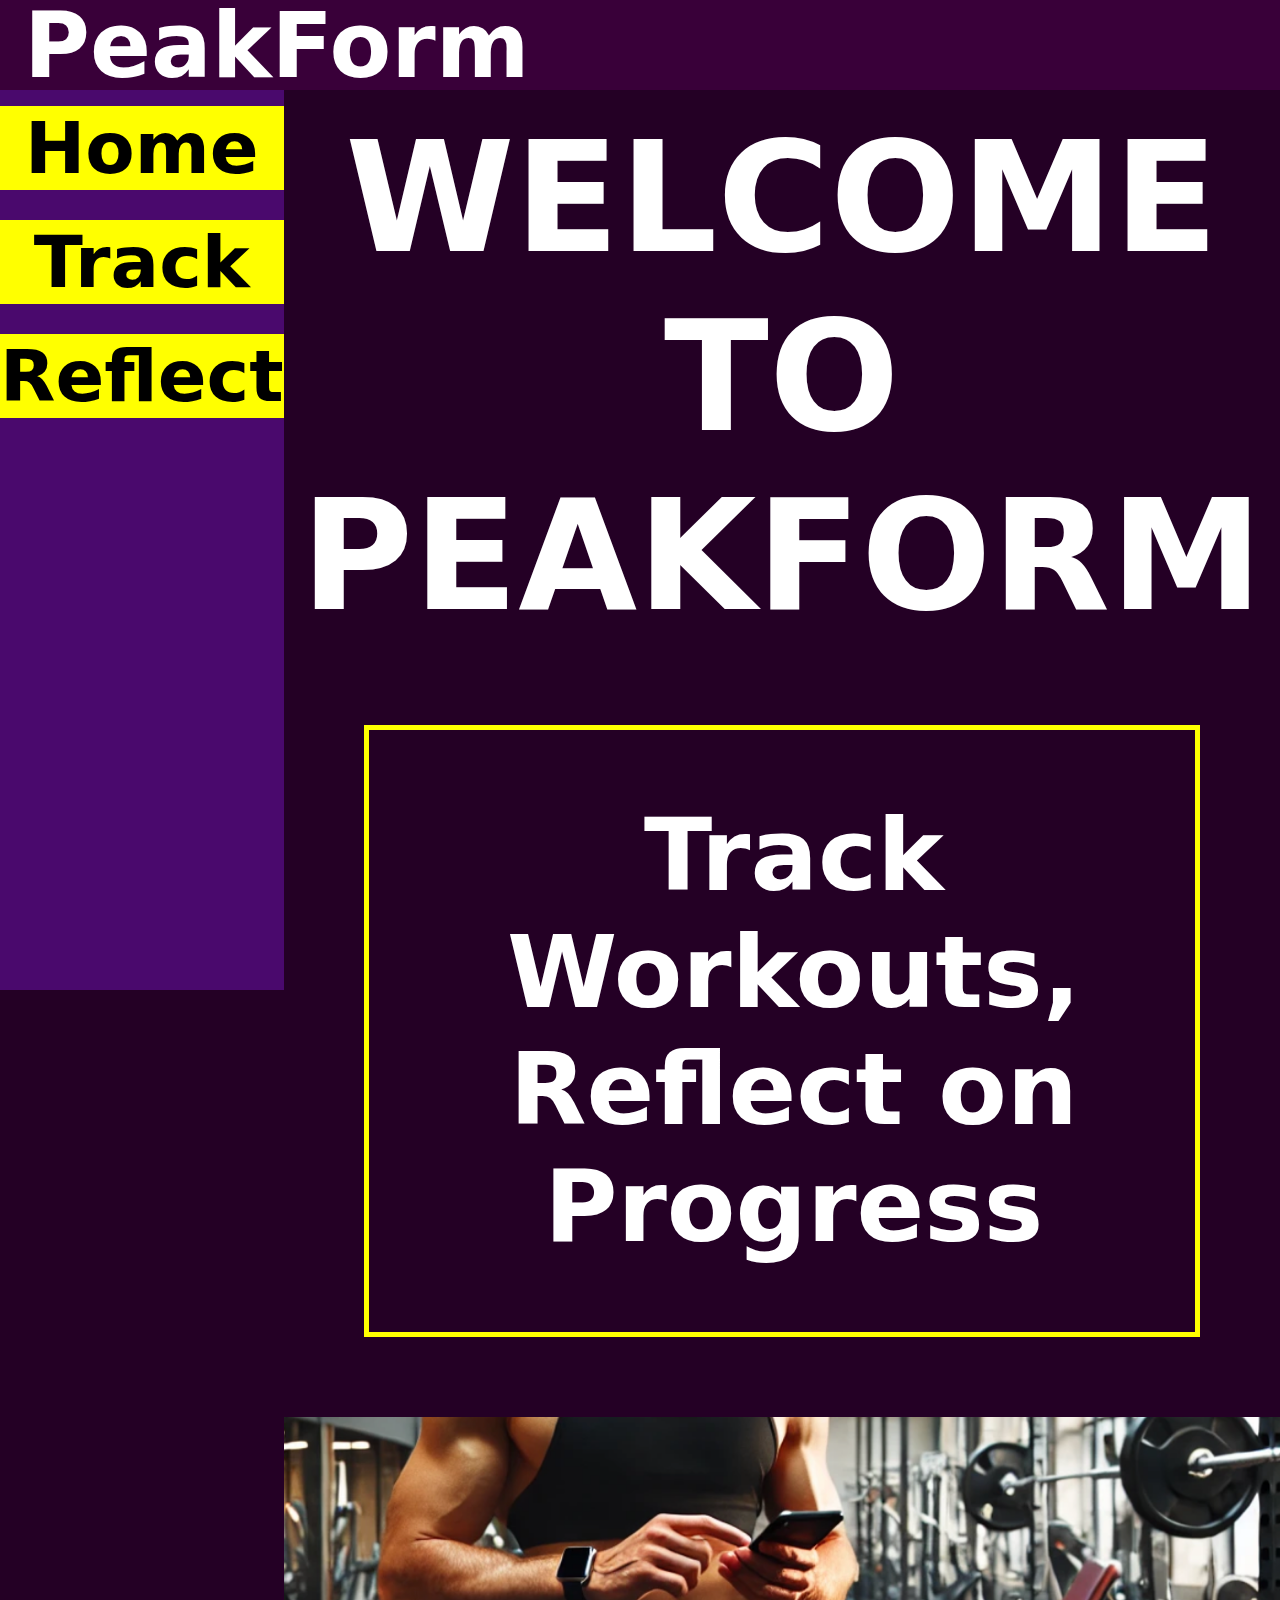
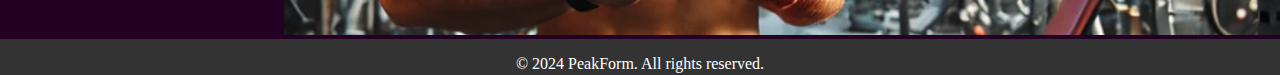
<file: index.html>
<!-- 
Title: PeakForm - Website for tracking workout sessions
Author: Daniel Efford
Date: Oct 20th, 2024 - Oct
-->

<!DOCTYPE html>
<html lang="en">
<head>
    <meta charset="UTF-8">
    <meta name="viewport" content="width=device-width, initial-scale=1.0">
    <link rel="stylesheet" href="styles/style.css">
    <script src="scripts/script.js"></script>
    <title>PeakForm Website</title>

</head>
<body>
    <section class="mainpage">

        <header>
            <div class="header">
                <h1><a href="index.html">PeakForm</a></h1>
            </div>
        </header>
    
        <main class="belowHeader">
            <div class="navbar">
                <ul class="navitems">
                    <li class="nav1"><a href="index.html">Home</a></li>
                    <li class="nav2"><a href="track.html">Track</a></li>
                    <li class="nav3"><a href="reflect.html">Reflect</a></li>
                </ul>
            </div>
            <div class="main-body">
                
                <div class="hero">                    
                    <h1 id="hero">WELCOME TO<br>PEAKFORM</h1>
                </div>
                <div class="tagline">
                    <h1>Track Workouts, Reflect on Progress</h1>
                </div>
                <img 
                    src="images/hero.png" 
                    alt="An athlete tracks their workout on their phone."
                    id="hero-image">                 

            </div>
            
        </main>
        
        <footer>
            <p>&copy; 2024 PeakForm. All rights reserved.</p>
        </footer>
        

    </section>
</body>

</html>
</file>
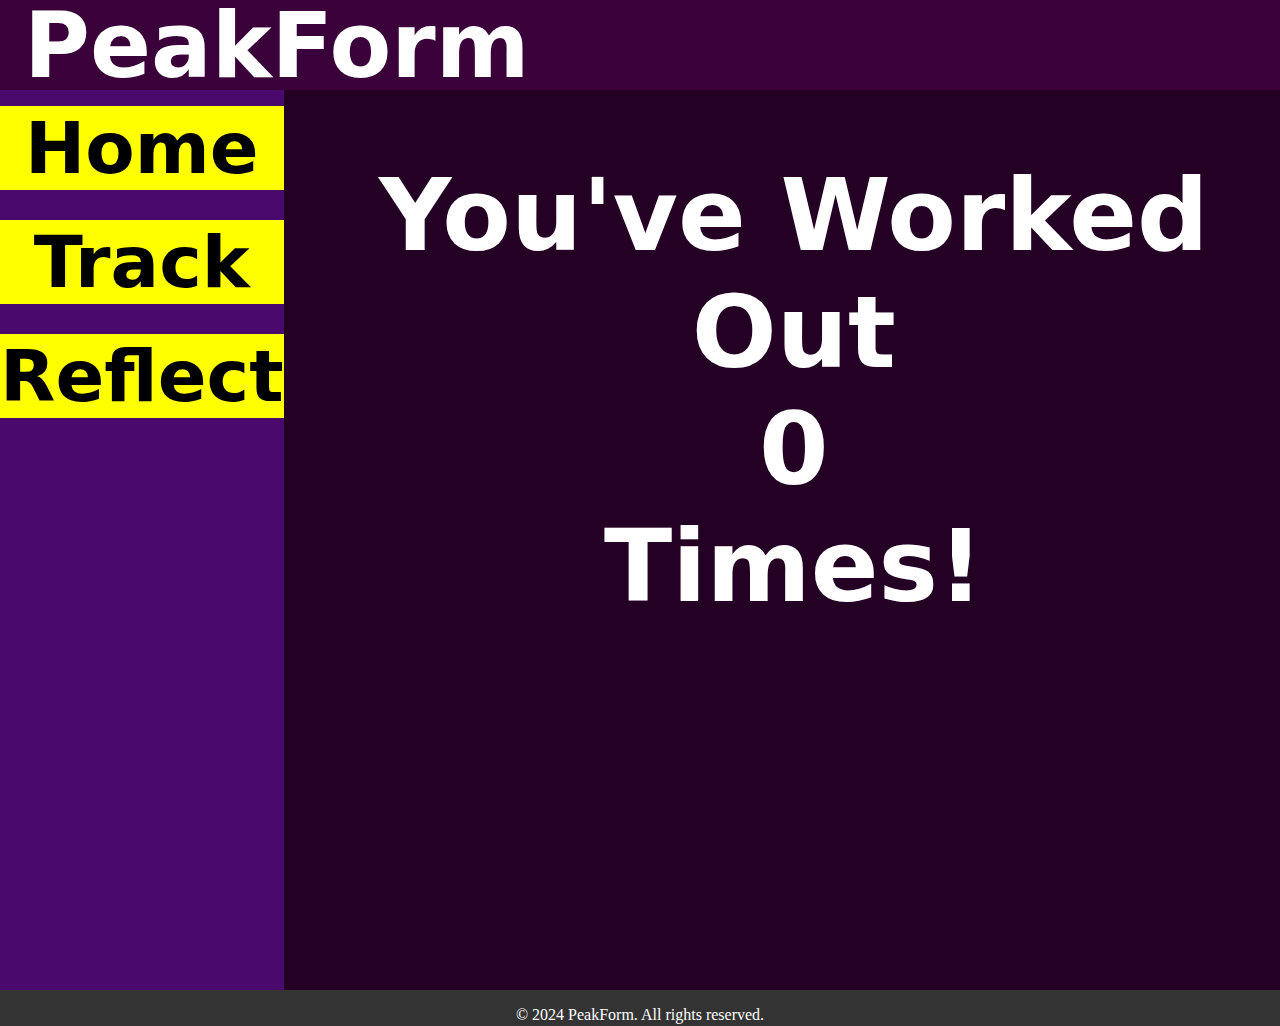
<file: reflect.html>
<!DOCTYPE html>
<html lang="en">
<head>
    <meta charset="UTF-8">
    <meta name="viewport" content="width=device-width, initial-scale=1.0">
    <link rel="stylesheet" href="styles/reflect.css">


    <title>PeakForm Website</title>

</head>
<body>
    <section class="mainpage">

        <header>
            <div class="header">
                <h1><a href="index.html">PeakForm</a></h1>
            </div>
        </header>
    
        <main class="belowHeader">
            <div class="navbar">
                <ul class="navitems">
                    <li class="nav1"><a href="index.html">Home</a></li>
                    <li class="nav2"><a href="track.html">Track</a></li>
                    <li class="nav3"><a href="reflect.html">Reflect</a></li>
                </ul>
            </div>

            <div class="main-body">
                <div class="reflectHead"> 
                    <h1 class="reflectHeadTitle">You've Worked Out <br><span class="sessionCount"></span> <br>Times!
                    </h1>
                </div>

                <div class="reflectBody"> 

                </div>
            </div>
        </main>
        
        <footer>
            <p>&copy; 2024 PeakForm. All rights reserved.</p>
        </footer>
        

    </section>
</body>
<script src="scripts/script.js"></script>
</html>
</file>
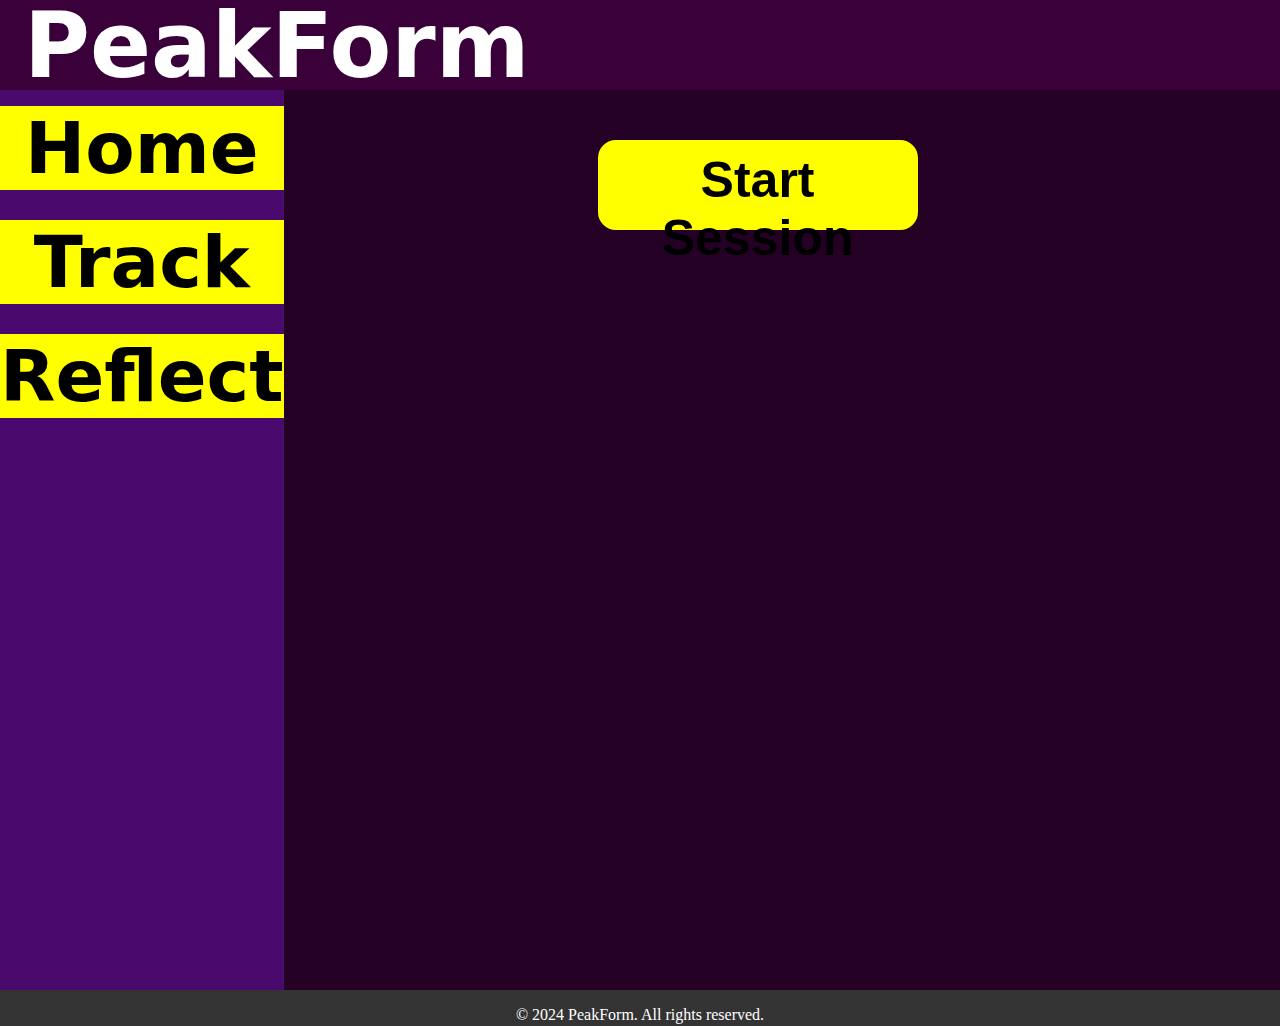
<file: track.html>
<!DOCTYPE html>
<html lang="en">
<head>
    <meta charset="UTF-8">
    <meta name="viewport" content="width=device-width, initial-scale=1.0">
    <link rel="stylesheet" href="styles/track.css">


    <title>PeakForm Website</title>

</head>
<body>
    <section class="mainpage">

        <header>
            <div class="header">
                <h1><a href="index.html">PeakForm</a></h1>
            </div>
        </header>
    
        <main class="belowHeader">
            <div class="navbar">
                <ul class="navitems">
                    <li class="nav1"><a href="index.html">Home</a></li>
                    <li class="nav2"><a href="track.html">Track</a></li>
                    <li class="nav3"><a href="reflect.html">Reflect</a></li>
                </ul>
            </div>
            <div class="main-body">
                
                <div class="inner-main-body"> 

                </div>
                <div class="lower-body"> 

                </div>
            </div>
            
        </main>
        
        <footer>
            <p>&copy; 2024 PeakForm. All rights reserved.</p>
        </footer>
        

    </section>
</body>
<script src="scripts/script.js"></script>
</html>
</file>
<file: styles/style.css>
html, body {
    height: 100%;
    margin: 0;
    padding: 0;
}

body {
    background-color: rgb(36, 0, 37); /* Set the background color for the body */
}

.mainpage {
    min-height: 100vh;
    margin: 0px;
    padding: 0px;
}

.header {
    width: auto;
    height: 10vh;
    color: white;
    display: flex;
    justify-content: left;
    align-items: center;
    background-color: rgb(57, 0, 57);
    margin: 0px;
    padding: 0px;
}


h1 {
    font-family: system-ui, 'Helvetica Neue';
    font-size: 10vh;
    margin-left: 24px;
}

h1 a {
    text-decoration: none;
    color: white;
}

.belowHeader {
    display: flex;
    float: center;
}

.navbar {
    color: white;
    margin: 0px;
    padding: 0px;
    width: 320px;
    display: flex;
    flex-direction: column;
    height: 100vh;
    background-color: rgb(74, 9, 109);
}

ul.navitems {
    list-style-type: none;
    padding-left: 0px;
    
}

ul.navitems a {
    color: black;
    font-size: 8vh;
    text-decoration: none;
    font-family: system-ui, -apple-system, BlinkMacSystemFont, 'Segoe UI', Roboto, Oxygen, Ubuntu, Cantarell, 'Open Sans', 'Helvetica Neue', sans-serif;
    font-weight: bolder;
}

.nav1, .nav2, .nav3 {
    background-color: yellow;
    padding-bottom: 0px;
    padding-left: 0px;
    margin-bottom: 30px;
    display: flex;
    justify-content: center;
}

div.main-body {
    width: 100%;
}

div.inner-main-body {
    width: 90%;
    position: relative;
    align-content: center;
    left: 2vw;
    top: 0;
}

div.hero {
    color: white;
    width: 100%;
    display: flex; 
    justify-content: center; 
    align-items: center; 
    margin-bottom: 0px;
}

#hero {
    width: 100%;
    font-size: 12vw;
    margin-left: 0px;
    margin-top:2vh;
    text-align: center;
    margin-bottom: 0px;

}

#hero-image {
    width: 100%;
}

.tagline {
    text-align: center;
    color: white;
    border: 5px solid yellow;
    margin: 80px;
}

.tagline h1 {
    font-size: 100px;
    padding: 0;
}

footer {
    background-color: #333;
    color: white;
    text-align: center;
    display: flex;
    align-content: center;
    justify-content: center;
    width: 100%;
    height: 4vh;
}
</file>
<file: styles/reflect.css>
html, body {
    height: 100%;
    margin: 0;
    padding: 0;
}

body {
    background-color: rgb(36, 0, 37); /* Set the background color for the body */
}

.mainpage {
    min-height: 100vh;
    margin: 0px;
    padding: 0px;
}

.header {
    width: auto;
    height: 10vh;
    color: white;
    display: flex;
    justify-content: left;
    align-items: center;
    background-color: rgb(57, 0, 57);
    margin: 0px;
    padding: 0px;
}


h1 {
    font-family: system-ui, 'Helvetica Neue';
    font-size: 10vh;
    margin-left: 24px;
}

h1 a {
    text-decoration: none;
    color: white;
}

.belowHeader {
    display: flex;
    float: center;
}

.navbar {
    color: white;
    margin: 0px;
    padding: 0px;
    width: 320px;
    display: flex;
    flex-direction: column;
    height: 100vh;
    background-color: rgb(74, 9, 109);
}

ul.navitems {
    list-style-type: none;
    padding-left: 0px;
    
}

ul.navitems a {
    color: rgb(0, 0, 0);
    font-size: 8vh;
    text-decoration: none;
    font-family: system-ui, -apple-system, BlinkMacSystemFont, 'Segoe UI', Roboto, Oxygen, Ubuntu, Cantarell, 'Open Sans', 'Helvetica Neue', sans-serif;
    font-weight: bolder;
}

.nav1, .nav2, .nav3 {
    background-color: yellow;
    padding-bottom: 0px;
    padding-left: 0px;
    margin-bottom: 30px;
    display: flex;
    justify-content: center;
}

div.main-body {
    width: 100%;
}

div.inner-main-body {
    width: 90%;
    position: relative;
    display: flex;
    justify-content: center;
    align-content: center;
    left: 2vw;
    top: 0;
}

.lower-body {
    margin-right: auto;
}

div.hero {
    color: white;
    width: 100%;
    display: flex; 
    justify-content: center; 
    align-items: center; 
}

#hero {
    width: 100%;
    font-size: 12vw;
    margin-left: 0px;
    margin-top:2vh;
    text-align: center;
}

#hero-image {
    width: 100%;
}

.startSessionButton {
    color: black;
    background-color: yellow;
    border: 10px solid yellow;
    border-radius: 18px;
    width: 25vw;
    height: 10vh;
    font-size: 50px;
    font-weight: 700;
    margin-top: 50px;
}

.endSessionButton {
    font-size: 4vh;
    height: 4vh;
    width: 250px;
    padding: 5px;
    border: 5px solid yellow;
    border-radius: 8px;
    color: yellow;
    background-color: transparent;
    margin-top: 4vh;
    margin-left: auto;
    margin-bottom: auto;
    margin-bottom: 1vh;
}

.addWorkoutButton {
    margin-top: 2vh;
    font-size: 8vh;
    padding: 1vh 2vw;
    background-color: yellow;
    margin-right: auto;
}

.addWorkoutForm {
    margin-top: 5vh;
    border-radius: 10px;
    padding: 1vh;
    color: yellow;
    display: flex;
}

.addWorkoutFormSelect {
    display: flex;
    flex-direction: row;
    padding-bottom: 2vh;
}

.workoutDropdownLabel {
    font-size: 50px;
    font-family: system-ui, -apple-system, BlinkMacSystemFont, 'Segoe UI', Roboto, Oxygen, Ubuntu, Cantarell, 'Open Sans', 'Helvetica Neue', sans-serif;
    margin: 20px;
    font-weight: 600;
}

.workoutDropdownList {
    background-color: #f0f0f0;
    border: 1px solid #ccc;
    border-radius: 5px;
    padding: 10px;
    font-size: 16px;
    color: #333;
    width: 100%;
    height: 50%;
    margin-top: 40px;
    box-sizing: border-box;
}

.workoutDetails {
    color: yellow;
    font-family: system-ui, -apple-system, BlinkMacSystemFont, 'Segoe UI', Roboto, Oxygen, Ubuntu, Cantarell, 'Open Sans', 'Helvetica Neue', sans-serif;
    font-size: 5vh;
    font-weight: 500;
    margin: 50px;
}

.submitSetsNumButton {
    margin-left: 25px;
}

.measurementName {
    margin: 50px 10px;
}

.setDiv {
    background-color: yellow;
    color: black;
    margin: 1vw;
    padding: 1vh;
    display:inline-flex;
    width: 500px;
    font-weight: 700;
}

.setDiv input {
    border: 2px solid black;
    margin-top: 7px;
}

.measurementDiv input {
    display: flex;
    float: inline-start;
}

.setDetailCount {
    padding: 0px;
    margin: 20px 0 0 20px;
    color: white;
    font-size: 30px;
    font-weight: 700;
    font-family: system-ui, -apple-system, BlinkMacSystemFont, 'Segoe UI', Roboto, Oxygen, Ubuntu, Cantarell, 'Open Sans', 'Helvetica Neue', sans-serif;
}

.submitWorkout {
    margin: 1vh;
}

.submittedWorkout {
    color: white;
}

.sessionItem {
    border: 2px solid yellow;
    color: white;
    padding: 0vh;
    padding-left: 0vh;
    margin: 2vw;
    display: flex;
}

.sessionItemName {
    background-color: yellow;
    color: black;
    padding: 20px;
    margin: 0;
    width: 30%;
    font-size: 100px;
    font-weight: 800;
    font-family: system-ui, -apple-system, BlinkMacSystemFont, 'Segoe UI', Roboto, Oxygen, Ubuntu, Cantarell, 'Open Sans', 'Helvetica Neue', sans-serif;
}

.sessionItemBox {
    background-color: yellow;
    color: black;
    padding: 0;
    padding-bottom: 20px;
    width: 150px;
    margin-left: 1vw;
    display: flex;
    flex-direction: column; 
    align-items: center; 
    justify-content: center; 
}

.setCount {
    padding: 0px;
    margin: 0px;
    margin-top: 20px;
    background-color: black;
    color: white;
    width: 100%;
    font-size: 30px;
    font-weight: 700;
    text-align: center;
    font-family: system-ui, -apple-system, BlinkMacSystemFont, 'Segoe UI', Roboto, Oxygen, Ubuntu, Cantarell, 'Open Sans', 'Helvetica Neue', sans-serif;
}

.itemName {
    padding-top: 20px;
    margin: 0px;
    font-size: 20px;
    font-weight: 800;
    font-family: system-ui, -apple-system, BlinkMacSystemFont, 'Segoe UI', Roboto, Oxygen, Ubuntu, Cantarell, 'Open Sans', 'Helvetica Neue', sans-serif;
}

.itemValue {
    margin: 0px;
    font-size: 60px;
    font-weight: 800;
    font-family: system-ui, -apple-system, BlinkMacSystemFont, 'Segoe UI', Roboto, Oxygen, Ubuntu, Cantarell, 'Open Sans', 'Helvetica Neue', sans-serif;
}

.reflectHeadTitle {
    color: white;
    text-align: center;
    font-size: 100px;
}

.reflectBody {
    font-size: 50px;
    color: white;
    font-family: system-ui, -apple-system, BlinkMacSystemFont, 'Segoe UI', Roboto, Oxygen, Ubuntu, Cantarell, 'Open Sans', 'Helvetica Neue', sans-serif;
}

footer {
    background-color: #333;
    color: white;
    text-align: center;
    display: flex;
    align-content: center;
    justify-content: center;
    width: 100%;
    height: 4vh;
}
</file>
<file: styles/track.css>
html, body {
    height: 100%;
    margin: 0;
    padding: 0;
}

body {
    background-color: rgb(36, 0, 37); /* Set the background color for the body */
}

.mainpage {
    min-height: 100vh;
    margin: 0px;
    padding: 0px;
}

.header {
    width: auto;
    height: 10vh;
    color: white;
    display: flex;
    justify-content: left;
    align-items: center;
    background-color: rgb(57, 0, 57);
    margin: 0px;
    padding: 0px;
}


h1 {
    font-family: system-ui, 'Helvetica Neue';
    font-size: 10vh;
    margin-left: 24px;
}

h1 a {
    text-decoration: none;
    color: white;
}

.belowHeader {
    display: flex;
    float: center;
}

.navbar {
    color: white;
    margin: 0px;
    padding: 0px;
    width: 320px;
    display: flex;
    flex-direction: column;
    height: 100vh;
    background-color: rgb(74, 9, 109);
}

ul.navitems {
    list-style-type: none;
    padding-left: 0px;
    
}

ul.navitems a {
    color: rgb(0, 0, 0);
    font-size: 8vh;
    text-decoration: none;
    font-family: system-ui, -apple-system, BlinkMacSystemFont, 'Segoe UI', Roboto, Oxygen, Ubuntu, Cantarell, 'Open Sans', 'Helvetica Neue', sans-serif;
    font-weight: bolder;
}

.nav1, .nav2, .nav3 {
    background-color: yellow;
    padding-bottom: 0px;
    padding-left: 0px;
    margin-bottom: 30px;
    display: flex;
    justify-content: center;
}

div.main-body {
    width: 100%;
}

div.inner-main-body {
    width: 90%;
    position: relative;
    display: flex;
    justify-content: center;
    align-content: center;
    left: 2vw;
    top: 0;
}

.lower-body {
    margin-right: auto;
}

div.hero {
    color: white;
    width: 100%;
    display: flex; 
    justify-content: center; 
    align-items: center; 
}

#hero {
    width: 100%;
    font-size: 12vw;
    margin-left: 0px;
    margin-top:2vh;
    text-align: center;
}

#hero-image {
    width: 100%;
}

.startSessionButton {
    color: black;
    background-color: yellow;
    border: 10px solid yellow;
    border-radius: 18px;
    width: 25vw;
    height: 10vh;
    font-size: 50px;
    font-weight: 700;
    margin-top: 50px;
}

.endSessionButton {
    font-size: 4vh;
    height: 4vh;
    width: 250px;
    padding: 5px;
    border: 5px solid yellow;
    border-radius: 8px;
    color: yellow;
    background-color: transparent;
    margin-top: 4vh;
    margin-left: auto;
    margin-bottom: auto;
    margin-bottom: 1vh;
}

.addWorkoutButton {
    margin-top: 2vh;
    font-size: 8vh;
    padding: 1vh 2vw;
    background-color: yellow;
    margin-right: auto;
}

.addWorkoutForm {
    margin-top: 5vh;
    border-radius: 10px;
    padding: 1vh;
    color: yellow;
    display: flex;
}

.addWorkoutFormSelect {
    display: flex;
    flex-direction: row;
    padding-bottom: 2vh;
}

.workoutDropdownLabel {
    font-size: 50px;
    font-family: system-ui, -apple-system, BlinkMacSystemFont, 'Segoe UI', Roboto, Oxygen, Ubuntu, Cantarell, 'Open Sans', 'Helvetica Neue', sans-serif;
    margin: 20px;
    font-weight: 600;
}

.workoutDropdownList {
    background-color: #f0f0f0;
    border: 1px solid #ccc;
    border-radius: 5px;
    padding: 10px;
    font-size: 16px;
    color: #333;
    width: 100%;
    height: 50%;
    margin-top: 40px;
    box-sizing: border-box;
}

.workoutDetails {
    color: yellow;
    font-family: system-ui, -apple-system, BlinkMacSystemFont, 'Segoe UI', Roboto, Oxygen, Ubuntu, Cantarell, 'Open Sans', 'Helvetica Neue', sans-serif;
    font-size: 5vh;
    font-weight: 500;
    margin: 50px;
}

.submitSetsNumButton {
    margin-left: 25px;
}

.measurementName {
    margin: 50px 10px;
}

.setDiv {
    background-color: yellow;
    color: black;
    margin: 1vw;
    padding: 1vh;
    display:inline-flex;
    width: 500px;
    font-weight: 700;
}

.setDiv input {
    border: 2px solid black;
    margin-top: 7px;
}

.measurementDiv input {
    display: flex;
    float: inline-start;
}

.setDetailCount {
    padding: 0px;
    margin: 20px 0 0 20px;
    color: white;
    font-size: 30px;
    font-weight: 700;
    font-family: system-ui, -apple-system, BlinkMacSystemFont, 'Segoe UI', Roboto, Oxygen, Ubuntu, Cantarell, 'Open Sans', 'Helvetica Neue', sans-serif;
}

.submitWorkout {
    margin: 1vh;
}

.submittedWorkout {
    color: white;
}

.sessionItem {
    border: 2px solid yellow;
    color: white;
    padding: 0vh;
    padding-left: 0vh;
    margin: 2vw;
    display: flex;
}

.sessionItemName {
    background-color: yellow;
    color: black;
    padding: 20px;
    margin: 0;
    width: 30%;
    font-size: 100px;
    font-weight: 800;
    font-family: system-ui, -apple-system, BlinkMacSystemFont, 'Segoe UI', Roboto, Oxygen, Ubuntu, Cantarell, 'Open Sans', 'Helvetica Neue', sans-serif;
}

.sessionItemBox {
    background-color: yellow;
    color: black;
    padding: 0;
    padding-bottom: 20px;
    width: 150px;
    margin-left: 1vw;
    display: flex;
    flex-direction: column; 
    align-items: center; 
    justify-content: center; 
}

.setCount {
    padding: 0px;
    margin: 0px;
    margin-top: 20px;
    background-color: black;
    color: white;
    width: 100%;
    font-size: 30px;
    font-weight: 700;
    text-align: center;
    font-family: system-ui, -apple-system, BlinkMacSystemFont, 'Segoe UI', Roboto, Oxygen, Ubuntu, Cantarell, 'Open Sans', 'Helvetica Neue', sans-serif;
}

.itemName {
    padding-top: 20px;
    margin: 0px;
    font-size: 20px;
    font-weight: 800;
    font-family: system-ui, -apple-system, BlinkMacSystemFont, 'Segoe UI', Roboto, Oxygen, Ubuntu, Cantarell, 'Open Sans', 'Helvetica Neue', sans-serif;
}

.itemValue {
    margin: 0px;
    font-size: 60px;
    font-weight: 800;
    font-family: system-ui, -apple-system, BlinkMacSystemFont, 'Segoe UI', Roboto, Oxygen, Ubuntu, Cantarell, 'Open Sans', 'Helvetica Neue', sans-serif;
}

footer {
    background-color: #333;
    color: white;
    text-align: center;
    display: flex;
    align-content: center;
    justify-content: center;
    width: 100%;
    height: 4vh;
}
</file>
